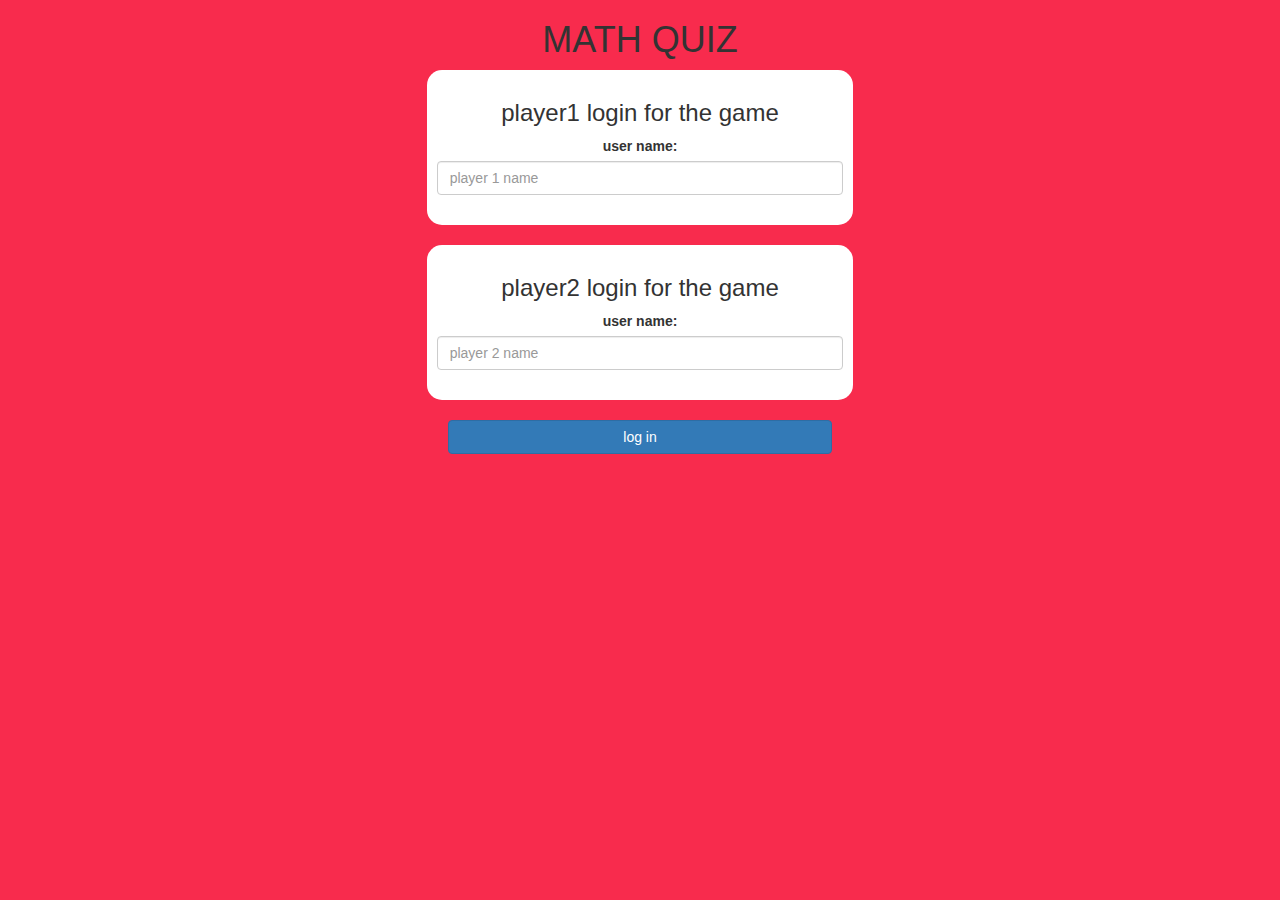
<file: index.html>
<!DOCTYPE html>
<html>
<head>
	<title>MATH QUIZ</title>

<meta name="viewport" content="width=device-width, initial-scale=1">
<link rel="stylesheet" href="https://maxcdn.bootstrapcdn.com/bootstrap/3.4.0/css/bootstrap.min.css">
<script src="https://ajax.googleapis.com/ajax/libs/jquery/3.4.1/jquery.min.js"></script>
<script src="https://maxcdn.bootstrapcdn.com/bootstrap/3.4.0/js/bootstrap.min.js"></script>

<link rel="stylesheet" type="text/css" href="game.css">

<script src="game_login.js"></script>
</head>
<body>
	<center>
		<h1>MATH QUIZ</h1>
		<div class="col-lg-4 col-sm-8 col-xs-11 login_div1">
			<h3>player1 login for the game</h3>
			<label>user name:</label>
			<input type="text" id="player1_name_input" class="form-control" placeholder="player 1 name">
			<br>
		</div>
		<br>
		<div class="col-lg-4 col-sm-8 col-xs-11 login_div2">
			<h3>player2 login for the game</h3>
			<label>user name:</label>
			<input type="text" id="player2_name_input" class="form-control" placeholder="player 2 name">
			<br>
		</div>
		<br>
		<button style="width:30%" class="btn btn-primary" onclick="adduser()">log in</button>
	</center>

</body>
</html>
</file>
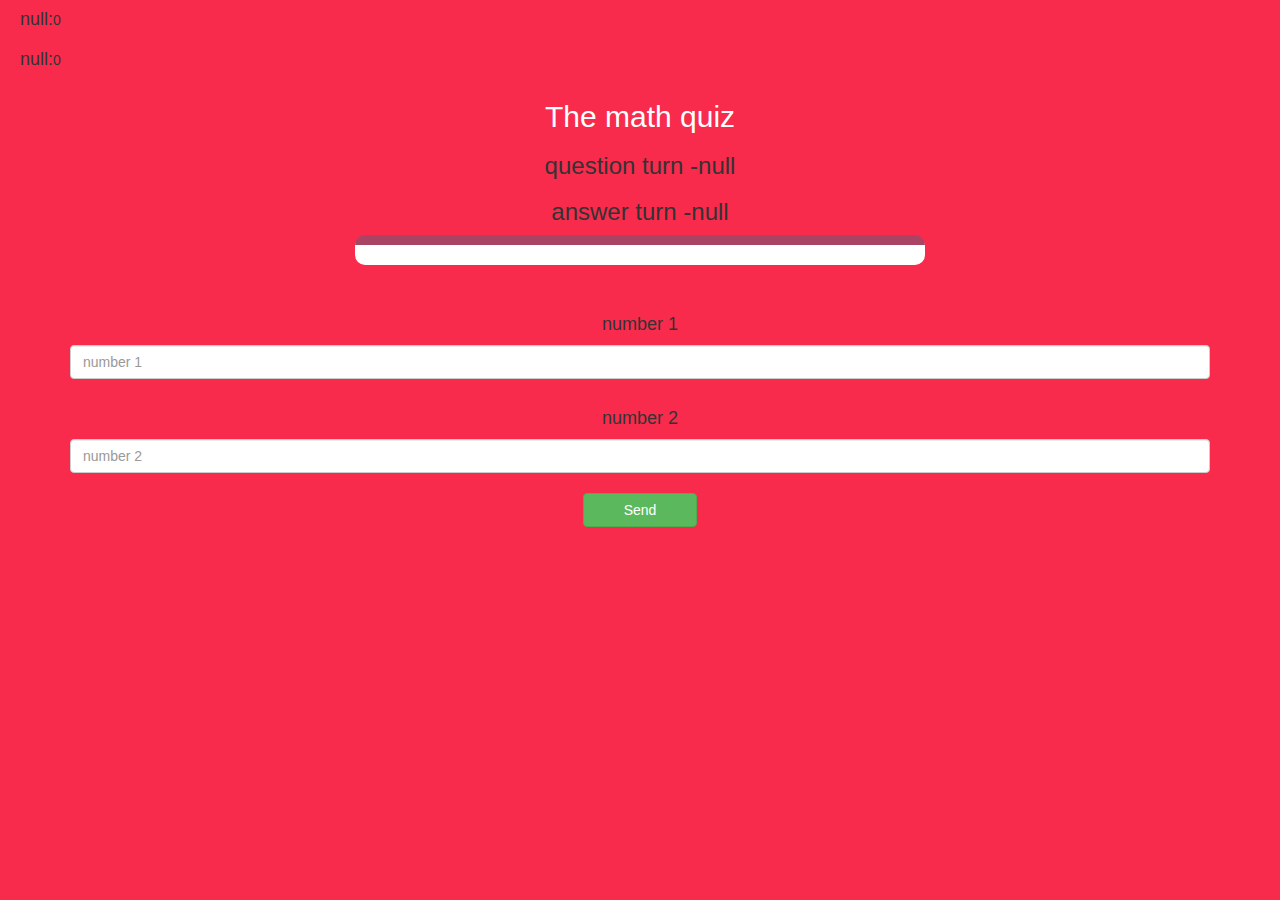
<file: game_page.html>
<!DOCTYPE html>
<html>
<head>
	<title>Guess The Word</title>

<meta name="viewport" content="width=device-width, initial-scale=1">
<link rel="stylesheet" href="https://maxcdn.bootstrapcdn.com/bootstrap/3.4.0/css/bootstrap.min.css">
<script src="https://ajax.googleapis.com/ajax/libs/jquery/3.4.1/jquery.min.js"></script>
<script src="https://maxcdn.bootstrapcdn.com/bootstrap/3.4.0/js/bootstrap.min.js"></script>

<link rel="stylesheet" type="text/css" href="game.css">
</head>
<body>
<h4 id="player1_name"></h4><span id="player1_score"></span>
<br>
<h4 id="player2_name"></h4><span id="player2_score"></span>

<div class="container">

	<center>
		<h2 style="color: white;">The math quiz</h2>
		<h3 id="player_question"></h3>
		<h3 id="player_answer"></h3>
<div id="output" class="col-lg-6"></div>

		<br>
		<br>

	<h4>number 1</h4>
<input type ="text" id="number1"class="form-control" placeholder="number 1">
		<br>
		<h4>number 2</h4>
<input type ="text" id="number2"class="form-control" placeholder="number 2">
<br>
<button onclick="send()"class="btn btn-success"style="width:10%;">Send</button>
	</center>
</div>

<script src="game_page.js"></script>
</body>
</html>
</file>
<file: game.css>
body
{
	background:  rgb(248, 43, 77);
}

	.login_div1 , .login_div2
	{
		background: white;
		padding: 10px;
		float: none;
		border-radius: 15px;
	}


#player1_name , #player2_name
{
	display: inline-block;
	margin-left: 20px;
}
#word
{
	width: 60%;
}
#word_display
{
	letter-spacing: 5px;
}
#output
{
background: white;
border-radius: 10px;
border-top: 10px solid #AA4465;
padding: 10px;
float: none;
text-align: left;
}
</file>
